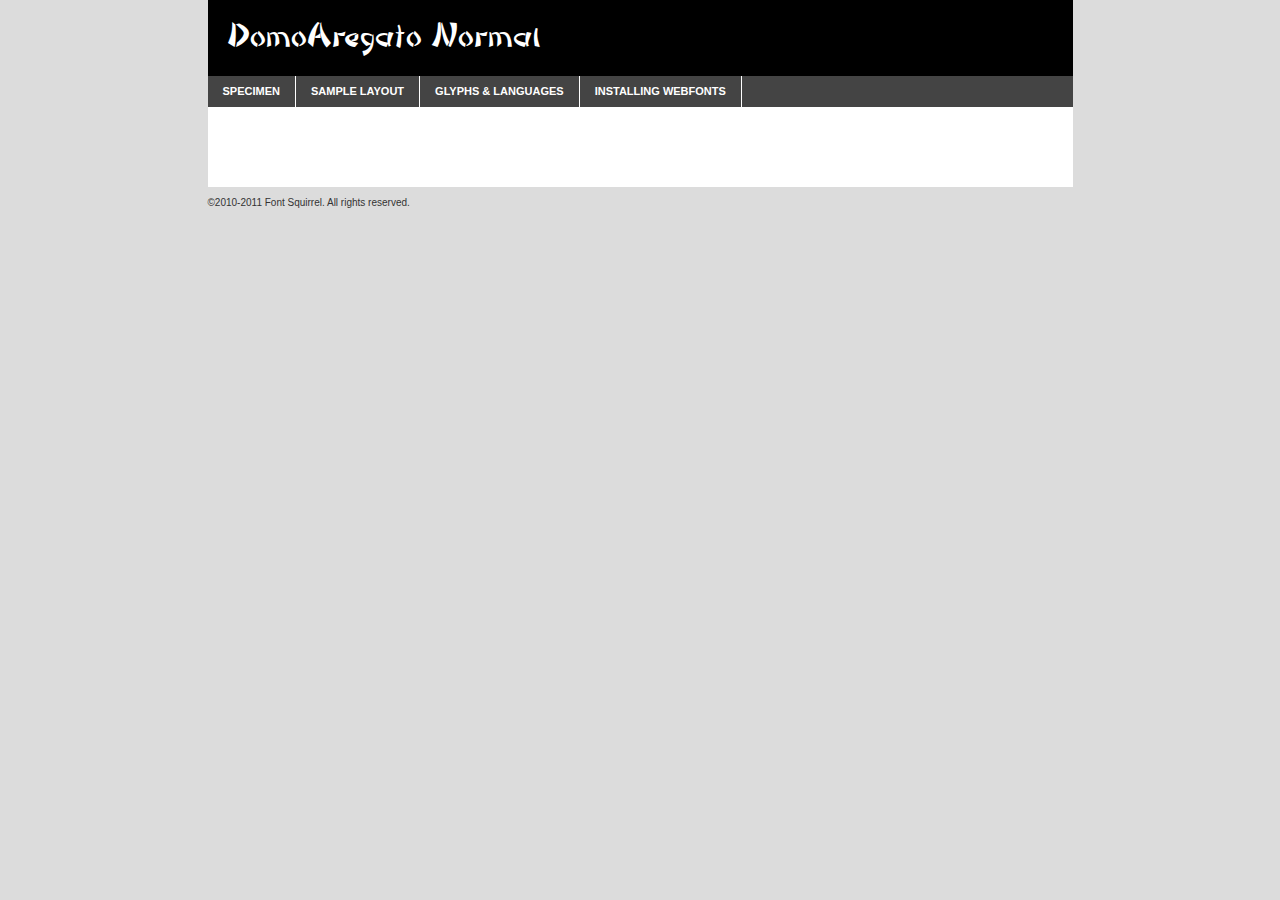
<file: public/webfontkit/domoan__-demo.html>
<!DOCTYPE html PUBLIC "-//W3C//DTD XHTML 1.0 Transitional//EN"
	"http://www.w3.org/TR/xhtml1/DTD/xhtml1-transitional.dtd">

<html xmlns="http://www.w3.org/1999/xhtml" xml:lang="en" lang="en">
<head>
	<meta http-equiv="Content-Type" content="text/html; charset=utf-8" />
	<script src="http://ajax.googleapis.com/ajax/libs/jquery/1.7.2/jquery.min.js" type="text/javascript" charset="utf-8"></script>
	<script src="specimen_files/easytabs.js" type="text/javascript" charset="utf-8"></script>
	<link rel="stylesheet" href="specimen_files/specimen_stylesheet.css" type="text/css" charset="utf-8" />
	<link rel="stylesheet" href="stylesheet.css" type="text/css" charset="utf-8" />

	<style type="text/css">
					body{
				font-family: 'domoaregatonormal';
							}
		</style>

	<title>DomoAregato Normal Specimen</title>
	
	
	<script type="text/javascript" charset="utf-8">
		$(document).ready(function() {
			$('#container').easyTabs({defaultContent:1});
		});
	</script>
</head>

<body>
<div id="container">
	<div id="header">
		DomoAregato Normal	</div>
	<ul class="tabs">
		<li><a href="#specimen">Specimen</a></li>
		<li><a href="#layout">Sample Layout</a></li>
				<li><a href="#glyphs">Glyphs &amp; Languages</a></li>
		<li><a href="#installing">Installing Webfonts</a></li>
		
	</ul>
	
	<div id="main_content">

		
			<div id="specimen">
		
				<div class="section">
					<div class="grid12 firstcol">
						<div class="huge">AaBb</div>
					</div>
				</div>
		
				<div class="section">
					<div class="glyph_range">A&#x200B;B&#x200b;C&#x200b;D&#x200b;E&#x200b;F&#x200b;G&#x200b;H&#x200b;I&#x200b;J&#x200b;K&#x200b;L&#x200b;M&#x200b;N&#x200b;O&#x200b;P&#x200b;Q&#x200b;R&#x200b;S&#x200b;T&#x200b;U&#x200b;V&#x200b;W&#x200b;X&#x200b;Y&#x200b;Z&#x200b;a&#x200b;b&#x200b;c&#x200b;d&#x200b;e&#x200b;f&#x200b;g&#x200b;h&#x200b;i&#x200b;j&#x200b;k&#x200b;l&#x200b;m&#x200b;n&#x200b;o&#x200b;p&#x200b;q&#x200b;r&#x200b;s&#x200b;t&#x200b;u&#x200b;v&#x200b;w&#x200b;x&#x200b;y&#x200b;z&#x200b;1&#x200b;2&#x200b;3&#x200b;4&#x200b;5&#x200b;6&#x200b;7&#x200b;8&#x200b;9&#x200b;0&#x200b;&amp;&#x200b;.&#x200b;,&#x200b;?&#x200b;!&#x200b;&#64;&#x200b;(&#x200b;)&#x200b;#&#x200b;$&#x200b;%&#x200b;*&#x200b;+&#x200b;-&#x200b;=&#x200b;:&#x200b;;</div>
				</div>
				<div class="section">
					<div class="grid12 firstcol">
						<table class="sample_table">
							<tr><td>10</td><td class="size10">abcdefghijklmnopqrstuvwxyzABCDEFGHIJKLMNOPQRSTUVWXYZ0123456789abcdefghijklmnopqrstuvwxyzABCDEFGHIJKLMNOPQRSTUVWXYZ0123456789abcdefghijklmnopqrstuvwxyzABCDEFGHIJKLMNOPQRSTUVWXYZ</td></tr>
							<tr><td>11</td><td class="size11">abcdefghijklmnopqrstuvwxyzABCDEFGHIJKLMNOPQRSTUVWXYZ0123456789abcdefghijklmnopqrstuvwxyzABCDEFGHIJKLMNOPQRSTUVWXYZ0123456789abcdefghijklmnopqrstuvwxyzABCDEFGHIJKLMNOPQRSTUVWXYZ</td></tr>
							<tr><td>12</td><td class="size12">abcdefghijklmnopqrstuvwxyzABCDEFGHIJKLMNOPQRSTUVWXYZ0123456789abcdefghijklmnopqrstuvwxyzABCDEFGHIJKLMNOPQRSTUVWXYZ0123456789abcdefghijklmnopqrstuvwxyzABCDEFGHIJKLMNOPQRSTUVWXYZ</td></tr>
							<tr><td>13</td><td class="size13">abcdefghijklmnopqrstuvwxyzABCDEFGHIJKLMNOPQRSTUVWXYZ0123456789abcdefghijklmnopqrstuvwxyzABCDEFGHIJKLMNOPQRSTUVWXYZ0123456789abcdefghijklmnopqrstuvwxyzABCDEFGHIJKLMNOPQRSTUVWXYZ</td></tr>
							<tr><td>14</td><td class="size14">abcdefghijklmnopqrstuvwxyzABCDEFGHIJKLMNOPQRSTUVWXYZ0123456789abcdefghijklmnopqrstuvwxyzABCDEFGHIJKLMNOPQRSTUVWXYZ0123456789abcdefghijklmnopqrstuvwxyzABCDEFGHIJKLMNOPQRSTUVWXYZ</td></tr>
							<tr><td>16</td><td class="size16">abcdefghijklmnopqrstuvwxyzABCDEFGHIJKLMNOPQRSTUVWXYZ0123456789abcdefghijklmnopqrstuvwxyzABCDEFGHIJKLMNOPQRSTUVWXYZ</td></tr>
							<tr><td>18</td><td class="size18">abcdefghijklmnopqrstuvwxyzABCDEFGHIJKLMNOPQRSTUVWXYZ0123456789abcdefghijklmnopqrstuvwxyzABCDEFGHIJKLMNOPQRSTUVWXYZ</td></tr>
							<tr><td>20</td><td class="size20">abcdefghijklmnopqrstuvwxyzABCDEFGHIJKLMNOPQRSTUVWXYZ0123456789abcdefghijklmnopqrstuvwxyzABCDEFGHIJKLMNOPQRSTUVWXYZ</td></tr>
							<tr><td>24</td><td class="size24">abcdefghijklmnopqrstuvwxyzABCDEFGHIJKLMNOPQRSTUVWXYZ0123456789abcdefghijklmnopqrstuvwxyzABCDEFGHIJKLMNOPQRSTUVWXYZ</td></tr>
							<tr><td>30</td><td class="size30">abcdefghijklmnopqrstuvwxyzABCDEFGHIJKLMNOPQRSTUVWXYZ0123456789abcdefghijklmnopqrstuvwxyzABCDEFGHIJKLMNOPQRSTUVWXYZ</td></tr>
							<tr><td>36</td><td class="size36">abcdefghijklmnopqrstuvwxyzABCDEFGHIJKLMNOPQRSTUVWXYZ0123456789abcdefghijklmnopqrstuvwxyzABCDEFGHIJKLMNOPQRSTUVWXYZ</td></tr>
							<tr><td>48</td><td class="size48">abcdefghijklmnopqrstuvwxyzABCDEFGHIJKLMNOPQRSTUVWXYZ0123456789abcdefghijklmnopqrstuvwxyzABCDEFGHIJKLMNOPQRSTUVWXYZ</td></tr>
							<tr><td>60</td><td class="size60">abcdefghijklmnopqrstuvwxyzABCDEFGHIJKLMNOPQRSTUVWXYZ0123456789abcdefghijklmnopqrstuvwxyzABCDEFGHIJKLMNOPQRSTUVWXYZ</td></tr>
							<tr><td>72</td><td class="size72">abcdefghijklmnopqrstuvwxyzABCDEFGHIJKLMNOPQRSTUVWXYZ0123456789abcdefghijklmnopqrstuvwxyzABCDEFGHIJKLMNOPQRSTUVWXYZ</td></tr>
							<tr><td>90</td><td class="size90">abcdefghijklmnopqrstuvwxyzABCDEFGHIJKLMNOPQRSTUVWXYZ0123456789abcdefghijklmnopqrstuvwxyzABCDEFGHIJKLMNOPQRSTUVWXYZ</td></tr>
						</table>
				
					</div>
			
				</div>
		
		
		
								<div class="section" id="bodycomparison">


										<div id="xheight">
				<div class="fontbody">&#x25FC;&#x25FC;&#x25FC;&#x25FC;&#x25FC;&#x25FC;&#x25FC;&#x25FC;&#x25FC;&#x25FC;&#x25FC;&#x25FC;&#x25FC;&#x25FC;&#x25FC;&#x25FC;&#x25FC;&#x25FC;&#x25FC;&#x25FC;&#x25FC;&#x25FC;&#x25FC;&#x25FC;&#x25FC;&#x25FC;&#x25FC;&#x25FC;&#x25FC;&#x25FC;&#x25FC;&#x25FC;&#x25FC;&#x25FC;&#x25FC;&#x25FC;&#x25FC;&#x25FC;&#x25FC;&#x25FC;&#x25FC;&#x25FC;&#x25FC;&#x25FC;&#x25FC;&#x25FC;&#x25FC;&#x25FC;&#x25FC;&#x25FC;&#x25FC;&#x25FC;&#x25FC;&#x25FC;&#x25FC;&#x25FC;&#x25FC;&#x25FC;&#x25FC;&#x25FC;&#x25FC;&#x25FC;&#x25FC;&#x25FC;&#x25FC;&#x25FC;&#x25FC;&#x25FC;&#x25FC;&#x25FC;&#x25FC;&#x25FC;&#x25FC;&#x25FC;&#x25FC;&#x25FC;&#x25FC;&#x25FC;&#x25FC;&#x25FC;&#x25FC;&#x25FC;&#x25FC;&#x25FC;&#x25FC;&#x25FC;&#x25FC;&#x25FC;&#x25FC;&#x25FC;&#x25FC;&#x25FC;&#x25FC;&#x25FC;&#x25FC;&#x25FC;&#x25FC;&#x25FC;&#x25FC;body</div><div class="arialbody">body</div><div class="verdanabody">body</div><div class="georgiabody">body</div></div>
										<div class="fontbody" style="z-index:1">
											body<span>DomoAregato Normal</span>
										</div>
										<div class="arialbody" style="z-index:1">
											body<span>Arial</span>
										</div>
										<div class="verdanabody" style="z-index:1">
											body<span>Verdana</span>
										</div>
										<div class="georgiabody" style="z-index:1">
											body<span>Georgia</span>
										</div>



								</div>
		
		
				<div class="section psample psample_row1" id="">
					
					<div class="grid2 firstcol">
						<p class="size10"><span>10.</span>Aenean lacinia bibendum nulla sed consectetur. Fusce dapibus, tellus ac cursus commodo, tortor mauris condimentum nibh, ut fermentum massa justo sit amet risus. Nullam id dolor id nibh ultricies vehicula ut id elit. Cum sociis natoque penatibus et magnis dis parturient montes, nascetur ridiculus mus. Nulla vitae elit libero, a pharetra augue.</p>
			
					</div>
					<div class="grid3">
						<p class="size11"><span>11.</span>Aenean lacinia bibendum nulla sed consectetur. Fusce dapibus, tellus ac cursus commodo, tortor mauris condimentum nibh, ut fermentum massa justo sit amet risus. Nullam id dolor id nibh ultricies vehicula ut id elit. Cum sociis natoque penatibus et magnis dis parturient montes, nascetur ridiculus mus. Nulla vitae elit libero, a pharetra augue.</p>
			
					</div>
					<div class="grid3">
						<p class="size12"><span>12.</span>Aenean lacinia bibendum nulla sed consectetur. Fusce dapibus, tellus ac cursus commodo, tortor mauris condimentum nibh, ut fermentum massa justo sit amet risus. Nullam id dolor id nibh ultricies vehicula ut id elit. Cum sociis natoque penatibus et magnis dis parturient montes, nascetur ridiculus mus. Nulla vitae elit libero, a pharetra augue.</p>
			
					</div>
					<div class="grid4">
						<p class="size13"><span>13.</span>Aenean lacinia bibendum nulla sed consectetur. Fusce dapibus, tellus ac cursus commodo, tortor mauris condimentum nibh, ut fermentum massa justo sit amet risus. Nullam id dolor id nibh ultricies vehicula ut id elit. Cum sociis natoque penatibus et magnis dis parturient montes, nascetur ridiculus mus. Nulla vitae elit libero, a pharetra augue.</p>
			
					</div>
					<div class="white_blend"></div>
					
				</div>
				<div class="section psample psample_row2" id="">
					<div class="grid3 firstcol">
						<p class="size14"><span>14.</span>Aenean lacinia bibendum nulla sed consectetur. Fusce dapibus, tellus ac cursus commodo, tortor mauris condimentum nibh, ut fermentum massa justo sit amet risus. Nullam id dolor id nibh ultricies vehicula ut id elit. Cum sociis natoque penatibus et magnis dis parturient montes, nascetur ridiculus mus. Nulla vitae elit libero, a pharetra augue.</p>
			
					</div>
					<div class="grid4">
						<p class="size16"><span>16.</span>Aenean lacinia bibendum nulla sed consectetur. Fusce dapibus, tellus ac cursus commodo, tortor mauris condimentum nibh, ut fermentum massa justo sit amet risus. Nullam id dolor id nibh ultricies vehicula ut id elit. Cum sociis natoque penatibus et magnis dis parturient montes, nascetur ridiculus mus. Nulla vitae elit libero, a pharetra augue.</p>
			
					</div>
					<div class="grid5">
						<p class="size18"><span>18.</span>Aenean lacinia bibendum nulla sed consectetur. Fusce dapibus, tellus ac cursus commodo, tortor mauris condimentum nibh, ut fermentum massa justo sit amet risus. Nullam id dolor id nibh ultricies vehicula ut id elit. Cum sociis natoque penatibus et magnis dis parturient montes, nascetur ridiculus mus. Nulla vitae elit libero, a pharetra augue.</p>
			
					</div>

					<div class="white_blend"></div>

				</div>
				
				<div class="section psample psample_row3" id="">
					<div class="grid5 firstcol">
						<p class="size20"><span>20.</span>Aenean lacinia bibendum nulla sed consectetur. Fusce dapibus, tellus ac cursus commodo, tortor mauris condimentum nibh, ut fermentum massa justo sit amet risus. Nullam id dolor id nibh ultricies vehicula ut id elit. Cum sociis natoque penatibus et magnis dis parturient montes, nascetur ridiculus mus. Nulla vitae elit libero, a pharetra augue.</p>
					</div>
					<div class="grid7">
						<p class="size24"><span>24.</span>Aenean lacinia bibendum nulla sed consectetur. Fusce dapibus, tellus ac cursus commodo, tortor mauris condimentum nibh, ut fermentum massa justo sit amet risus. Nullam id dolor id nibh ultricies vehicula ut id elit. Cum sociis natoque penatibus et magnis dis parturient montes, nascetur ridiculus mus. Nulla vitae elit libero, a pharetra augue.</p>
					</div>
					
					<div class="white_blend"></div>
					
				</div>
				
				<div class="section psample psample_row4" id="">
					<div class="grid12 firstcol">
						<p class="size30"><span>30.</span>Aenean lacinia bibendum nulla sed consectetur. Fusce dapibus, tellus ac cursus commodo, tortor mauris condimentum nibh, ut fermentum massa justo sit amet risus. Nullam id dolor id nibh ultricies vehicula ut id elit. Cum sociis natoque penatibus et magnis dis parturient montes, nascetur ridiculus mus. Nulla vitae elit libero, a pharetra augue.</p>
					</div>
					<div class="white_blend"></div>
					
				</div>
				
				
				
				<div class="section psample psample_row1 fullreverse">
					<div class="grid2 firstcol">
						<p class="size10"><span>10.</span>Aenean lacinia bibendum nulla sed consectetur. Fusce dapibus, tellus ac cursus commodo, tortor mauris condimentum nibh, ut fermentum massa justo sit amet risus. Nullam id dolor id nibh ultricies vehicula ut id elit. Cum sociis natoque penatibus et magnis dis parturient montes, nascetur ridiculus mus. Nulla vitae elit libero, a pharetra augue.</p>
			
					</div>
					<div class="grid3">
						<p class="size11"><span>11.</span>Aenean lacinia bibendum nulla sed consectetur. Fusce dapibus, tellus ac cursus commodo, tortor mauris condimentum nibh, ut fermentum massa justo sit amet risus. Nullam id dolor id nibh ultricies vehicula ut id elit. Cum sociis natoque penatibus et magnis dis parturient montes, nascetur ridiculus mus. Nulla vitae elit libero, a pharetra augue.</p>
			
					</div>
					<div class="grid3">
						<p class="size12"><span>12.</span>Aenean lacinia bibendum nulla sed consectetur. Fusce dapibus, tellus ac cursus commodo, tortor mauris condimentum nibh, ut fermentum massa justo sit amet risus. Nullam id dolor id nibh ultricies vehicula ut id elit. Cum sociis natoque penatibus et magnis dis parturient montes, nascetur ridiculus mus. Nulla vitae elit libero, a pharetra augue.</p>
			
					</div>
					<div class="grid4">
						<p class="size13"><span>13.</span>Aenean lacinia bibendum nulla sed consectetur. Fusce dapibus, tellus ac cursus commodo, tortor mauris condimentum nibh, ut fermentum massa justo sit amet risus. Nullam id dolor id nibh ultricies vehicula ut id elit. Cum sociis natoque penatibus et magnis dis parturient montes, nascetur ridiculus mus. Nulla vitae elit libero, a pharetra augue.</p>
			
					</div>
					<div class="black_blend"></div>
					
				</div>
				
				<div class="section psample psample_row2 fullreverse">
					<div class="grid3 firstcol">
						<p class="size14"><span>14.</span>Aenean lacinia bibendum nulla sed consectetur. Fusce dapibus, tellus ac cursus commodo, tortor mauris condimentum nibh, ut fermentum massa justo sit amet risus. Nullam id dolor id nibh ultricies vehicula ut id elit. Cum sociis natoque penatibus et magnis dis parturient montes, nascetur ridiculus mus. Nulla vitae elit libero, a pharetra augue.</p>
			
					</div>
					<div class="grid4">
						<p class="size16"><span>16.</span>Aenean lacinia bibendum nulla sed consectetur. Fusce dapibus, tellus ac cursus commodo, tortor mauris condimentum nibh, ut fermentum massa justo sit amet risus. Nullam id dolor id nibh ultricies vehicula ut id elit. Cum sociis natoque penatibus et magnis dis parturient montes, nascetur ridiculus mus. Nulla vitae elit libero, a pharetra augue.</p>
			
					</div>
					<div class="grid5">
						<p class="size18"><span>18.</span>Aenean lacinia bibendum nulla sed consectetur. Fusce dapibus, tellus ac cursus commodo, tortor mauris condimentum nibh, ut fermentum massa justo sit amet risus. Nullam id dolor id nibh ultricies vehicula ut id elit. Cum sociis natoque penatibus et magnis dis parturient montes, nascetur ridiculus mus. Nulla vitae elit libero, a pharetra augue.</p>
			
					</div>
					<div class="black_blend"></div>

				</div>
				
				<div class="section psample fullreverse psample_row3" id="">
					<div class="grid5 firstcol">
						<p class="size20"><span>20.</span>Aenean lacinia bibendum nulla sed consectetur. Fusce dapibus, tellus ac cursus commodo, tortor mauris condimentum nibh, ut fermentum massa justo sit amet risus. Nullam id dolor id nibh ultricies vehicula ut id elit. Cum sociis natoque penatibus et magnis dis parturient montes, nascetur ridiculus mus. Nulla vitae elit libero, a pharetra augue.</p>
					</div>
					<div class="grid7">
						<p class="size24"><span>24.</span>Aenean lacinia bibendum nulla sed consectetur. Fusce dapibus, tellus ac cursus commodo, tortor mauris condimentum nibh, ut fermentum massa justo sit amet risus. Nullam id dolor id nibh ultricies vehicula ut id elit. Cum sociis natoque penatibus et magnis dis parturient montes, nascetur ridiculus mus. Nulla vitae elit libero, a pharetra augue.</p>
					</div>
					
					<div class="black_blend"></div>
					
				</div>
				
				<div class="section psample fullreverse psample_row4" id="" style="border-bottom: 20px #000 solid;">
					<div class="grid12 firstcol">
						<p class="size30"><span>30.</span>Aenean lacinia bibendum nulla sed consectetur. Fusce dapibus, tellus ac cursus commodo, tortor mauris condimentum nibh, ut fermentum massa justo sit amet risus. Nullam id dolor id nibh ultricies vehicula ut id elit. Cum sociis natoque penatibus et magnis dis parturient montes, nascetur ridiculus mus. Nulla vitae elit libero, a pharetra augue.</p>
					</div>
					<div class="black_blend"></div>
					
				</div>
				
				
				
				
			</div>
			
			<div id="layout">
				
				<div class="section">
					
					<div class="grid12 firstcol">
						<h1>Lorem Ipsum Dolor</h1>
						<h2>Etiam porta sem malesuada magna mollis euismod</h2>
						
						<p class="byline">By <a href="#link">Aenean Lacinia</a></p>
					</div>
				</div>
				<div class="section">
					<div class="grid8 firstcol">
						<p class="large">Donec sed odio dui. Morbi leo risus, porta ac consectetur ac, vestibulum at eros. Fusce dapibus, tellus ac cursus commodo, tortor mauris condimentum nibh, ut fermentum massa justo sit amet risus. </p>

						
						<h3>Pellentesque ornare sem</h3>

						<p>Maecenas sed diam eget risus varius blandit sit amet non magna. Maecenas faucibus mollis interdum. Donec ullamcorper nulla non metus auctor fringilla. Nullam id dolor id nibh ultricies vehicula ut id elit. Nullam id dolor id nibh ultricies vehicula ut id elit. </p>

						<p>Aenean eu leo quam. Pellentesque ornare sem lacinia quam venenatis vestibulum. Lorem ipsum dolor sit amet, consectetur adipiscing elit. Cum sociis natoque penatibus et magnis dis parturient montes, nascetur ridiculus mus. </p>

						<p>Nulla vitae elit libero, a pharetra augue. Praesent commodo cursus magna, vel scelerisque nisl consectetur et. Aenean lacinia bibendum nulla sed consectetur. </p>

						<p>Nullam quis risus eget urna mollis ornare vel eu leo. Nullam quis risus eget urna mollis ornare vel eu leo. Maecenas sed diam eget risus varius blandit sit amet non magna. Donec ullamcorper nulla non metus auctor fringilla. </p>

						<h3>Cras mattis consectetur</h3>

						<p>Aenean eu leo quam. Pellentesque ornare sem lacinia quam venenatis vestibulum. Aenean lacinia bibendum nulla sed consectetur. Integer posuere erat a ante venenatis dapibus posuere velit aliquet. Cras mattis consectetur purus sit amet fermentum. </p>

						<p>Nullam id dolor id nibh ultricies vehicula ut id elit. Nullam quis risus eget urna mollis ornare vel eu leo. Cras mattis consectetur purus sit amet fermentum.</p>
					</div>
					
					<div class="grid4 sidebar">
						
						<div class="box reverse">
							<p class="last">Nullam quis risus eget urna mollis ornare vel eu leo. Donec ullamcorper nulla non metus auctor fringilla. Cras mattis consectetur purus sit amet fermentum. Sed posuere consectetur est at lobortis. Lorem ipsum dolor sit amet, consectetur adipiscing elit. </p>
						</div>
						
						<p class="caption">Maecenas sed diam eget risus varius.</p>

						<p>Vestibulum id ligula porta felis euismod semper. Integer posuere erat a ante venenatis dapibus posuere velit aliquet. Vestibulum id ligula porta felis euismod semper. Sed posuere consectetur est at lobortis. Maecenas sed diam eget risus varius blandit sit amet non magna. Fusce dapibus, tellus ac cursus commodo, tortor mauris condimentum nibh, ut fermentum massa justo sit amet risus. </p>

					

						<p>Duis mollis, est non commodo luctus, nisi erat porttitor ligula, eget lacinia odio sem nec elit. Aenean lacinia bibendum nulla sed consectetur. Vivamus sagittis lacus vel augue laoreet rutrum faucibus dolor auctor. Aenean lacinia bibendum nulla sed consectetur. Nullam quis risus eget urna mollis ornare vel eu leo. </p>

						<p>Praesent commodo cursus magna, vel scelerisque nisl consectetur et. Donec ullamcorper nulla non metus auctor fringilla. Maecenas faucibus mollis interdum. Fusce dapibus, tellus ac cursus commodo, tortor mauris condimentum nibh, ut fermentum massa justo sit amet risus. </p>

					</div>
				</div>
				
			</div>


			



		<div id="glyphs">
			<div class="section">
				<div class="grid12 firstcol">
			
				<h1>Language Support</h1>
				<p>The subset of DomoAregato Normal in this kit supports the following languages:<br />
			
					English				</p>
				<h1>Glyph Chart</h1>
				<p>The subset of DomoAregato Normal in this kit includes all the glyphs listed below. Unicode entities are included above each glyph to help you insert individual characters into your layout.</p>
				<div id="glyph_chart">
			
																				 <div><p>&amp;#13;</p>&#13;</div>
																				 <div><p>&amp;#32;</p>&#32;</div>
																				 <div><p>&amp;#33;</p>&#33;</div>
																				 <div><p>&amp;#34;</p>&#34;</div>
																				 <div><p>&amp;#35;</p>&#35;</div>
																				 <div><p>&amp;#36;</p>&#36;</div>
																				 <div><p>&amp;#37;</p>&#37;</div>
																				 <div><p>&amp;#38;</p>&#38;</div>
																				 <div><p>&amp;#39;</p>&#39;</div>
																				 <div><p>&amp;#40;</p>&#40;</div>
																				 <div><p>&amp;#41;</p>&#41;</div>
																				 <div><p>&amp;#42;</p>&#42;</div>
																				 <div><p>&amp;#43;</p>&#43;</div>
																				 <div><p>&amp;#44;</p>&#44;</div>
																				 <div><p>&amp;#45;</p>&#45;</div>
																				 <div><p>&amp;#46;</p>&#46;</div>
																				 <div><p>&amp;#47;</p>&#47;</div>
																				 <div><p>&amp;#48;</p>&#48;</div>
																				 <div><p>&amp;#49;</p>&#49;</div>
																				 <div><p>&amp;#50;</p>&#50;</div>
																				 <div><p>&amp;#51;</p>&#51;</div>
																				 <div><p>&amp;#52;</p>&#52;</div>
																				 <div><p>&amp;#53;</p>&#53;</div>
																				 <div><p>&amp;#54;</p>&#54;</div>
																				 <div><p>&amp;#55;</p>&#55;</div>
																				 <div><p>&amp;#56;</p>&#56;</div>
																				 <div><p>&amp;#57;</p>&#57;</div>
																				 <div><p>&amp;#58;</p>&#58;</div>
																				 <div><p>&amp;#59;</p>&#59;</div>
																				 <div><p>&amp;#60;</p>&#60;</div>
																				 <div><p>&amp;#61;</p>&#61;</div>
																				 <div><p>&amp;#62;</p>&#62;</div>
																				 <div><p>&amp;#63;</p>&#63;</div>
																				 <div><p>&amp;#64;</p>&#64;</div>
																				 <div><p>&amp;#65;</p>&#65;</div>
																				 <div><p>&amp;#66;</p>&#66;</div>
																				 <div><p>&amp;#67;</p>&#67;</div>
																				 <div><p>&amp;#68;</p>&#68;</div>
																				 <div><p>&amp;#69;</p>&#69;</div>
																				 <div><p>&amp;#70;</p>&#70;</div>
																				 <div><p>&amp;#71;</p>&#71;</div>
																				 <div><p>&amp;#72;</p>&#72;</div>
																				 <div><p>&amp;#73;</p>&#73;</div>
																				 <div><p>&amp;#74;</p>&#74;</div>
																				 <div><p>&amp;#75;</p>&#75;</div>
																				 <div><p>&amp;#76;</p>&#76;</div>
																				 <div><p>&amp;#77;</p>&#77;</div>
																				 <div><p>&amp;#78;</p>&#78;</div>
																				 <div><p>&amp;#79;</p>&#79;</div>
																				 <div><p>&amp;#80;</p>&#80;</div>
																				 <div><p>&amp;#81;</p>&#81;</div>
																				 <div><p>&amp;#82;</p>&#82;</div>
																				 <div><p>&amp;#83;</p>&#83;</div>
																				 <div><p>&amp;#84;</p>&#84;</div>
																				 <div><p>&amp;#85;</p>&#85;</div>
																				 <div><p>&amp;#86;</p>&#86;</div>
																				 <div><p>&amp;#87;</p>&#87;</div>
																				 <div><p>&amp;#88;</p>&#88;</div>
																				 <div><p>&amp;#89;</p>&#89;</div>
																				 <div><p>&amp;#90;</p>&#90;</div>
																				 <div><p>&amp;#91;</p>&#91;</div>
																				 <div><p>&amp;#92;</p>&#92;</div>
																				 <div><p>&amp;#93;</p>&#93;</div>
																				 <div><p>&amp;#94;</p>&#94;</div>
																				 <div><p>&amp;#95;</p>&#95;</div>
																				 <div><p>&amp;#96;</p>&#96;</div>
																				 <div><p>&amp;#97;</p>&#97;</div>
																				 <div><p>&amp;#98;</p>&#98;</div>
																				 <div><p>&amp;#99;</p>&#99;</div>
																				 <div><p>&amp;#100;</p>&#100;</div>
																				 <div><p>&amp;#101;</p>&#101;</div>
																				 <div><p>&amp;#102;</p>&#102;</div>
																				 <div><p>&amp;#103;</p>&#103;</div>
																				 <div><p>&amp;#104;</p>&#104;</div>
																				 <div><p>&amp;#105;</p>&#105;</div>
																				 <div><p>&amp;#106;</p>&#106;</div>
																				 <div><p>&amp;#107;</p>&#107;</div>
																				 <div><p>&amp;#108;</p>&#108;</div>
																				 <div><p>&amp;#109;</p>&#109;</div>
																				 <div><p>&amp;#110;</p>&#110;</div>
																				 <div><p>&amp;#111;</p>&#111;</div>
																				 <div><p>&amp;#112;</p>&#112;</div>
																				 <div><p>&amp;#113;</p>&#113;</div>
																				 <div><p>&amp;#114;</p>&#114;</div>
																				 <div><p>&amp;#115;</p>&#115;</div>
																				 <div><p>&amp;#116;</p>&#116;</div>
																				 <div><p>&amp;#117;</p>&#117;</div>
																				 <div><p>&amp;#118;</p>&#118;</div>
																				 <div><p>&amp;#119;</p>&#119;</div>
																				 <div><p>&amp;#120;</p>&#120;</div>
																				 <div><p>&amp;#121;</p>&#121;</div>
																				 <div><p>&amp;#122;</p>&#122;</div>
																				 <div><p>&amp;#123;</p>&#123;</div>
																				 <div><p>&amp;#124;</p>&#124;</div>
																				 <div><p>&amp;#125;</p>&#125;</div>
																				 <div><p>&amp;#126;</p>&#126;</div>
																				 <div><p>&amp;#160;</p>&#160;</div>
																				 <div><p>&amp;#173;</p>&#173;</div>
																				 <div><p>&amp;#8192;</p>&#8192;</div>
																				 <div><p>&amp;#8193;</p>&#8193;</div>
																				 <div><p>&amp;#8194;</p>&#8194;</div>
																				 <div><p>&amp;#8195;</p>&#8195;</div>
																				 <div><p>&amp;#8196;</p>&#8196;</div>
																				 <div><p>&amp;#8197;</p>&#8197;</div>
																				 <div><p>&amp;#8198;</p>&#8198;</div>
																				 <div><p>&amp;#8199;</p>&#8199;</div>
																				 <div><p>&amp;#8200;</p>&#8200;</div>
																				 <div><p>&amp;#8201;</p>&#8201;</div>
																				 <div><p>&amp;#8202;</p>&#8202;</div>
																				 <div><p>&amp;#8208;</p>&#8208;</div>
																				 <div><p>&amp;#8209;</p>&#8209;</div>
																				 <div><p>&amp;#8210;</p>&#8210;</div>
																				 <div><p>&amp;#8211;</p>&#8211;</div>
																				 <div><p>&amp;#8212;</p>&#8212;</div>
																				 <div><p>&amp;#8239;</p>&#8239;</div>
																				 <div><p>&amp;#8287;</p>&#8287;</div>
																				 <div><p>&amp;#9724;</p>&#9724;</div>
																																						</div>	
				</div>
		
		
			</div>
		</div>
		
		
		<div id="specs">
			
		</div>
	
		<div id="installing">
			<div class="section">
				<div class="grid7 firstcol">
					<h1>Installing Webfonts</h1>
					
					<p>Webfonts are supported by all major browser platforms but not all in the same way. There are currently four different font formats that must be included in order to target all browsers. This includes TTF, WOFF, EOT and SVG.</p>
					
					<h2>1. Upload your webfonts</h2>
					<p>You must upload your webfont kit to your website. They should be in or near the same directory as your CSS files.</p>
					
					<h2>2. Include the webfont stylesheet</h2>
					<p>A special CSS @font-face declaration helps the various browsers select the appropriate font it needs without causing you a bunch of headaches. Learn more about this syntax by reading the <a href="http://www.fontspring.com/blog/further-hardening-of-the-bulletproof-syntax">Fontspring blog post</a> about it. The code for it is as follows:</p>


<code>
@font-face{ 
	font-family: 'MyWebFont';
	src: url('WebFont.eot');
	src: url('WebFont.eot?#iefix') format('embedded-opentype'),
	     url('WebFont.woff') format('woff'),
	     url('WebFont.ttf') format('truetype'),
	     url('WebFont.svg#webfont') format('svg');
}
</code>

	<p>We've already gone ahead and generated the code for you. All you have to do is link to the stylesheet in your HTML, like this:</p>
	<code>&lt;link rel=&quot;stylesheet&quot; href=&quot;stylesheet.css&quot; type=&quot;text/css&quot; charset=&quot;utf-8&quot; /&gt;</code>

					<h2>3. Modify your own stylesheet</h2>
					<p>To take advantage of your new fonts, you must tell your stylesheet to use them. Look at the original @font-face declaration above and find the property called "font-family." The name linked there will be what you use to reference the font. Prepend that webfont name to the font stack in the "font-family" property, inside the selector you want to change. For example:</p>
<code>p { font-family: 'WebFont', Arial, sans-serif; }</code>

<h2>4. Test</h2>
<p>Getting webfonts to work cross-browser <em>can</em> be tricky. Use the information in the sidebar to help you if you find that fonts aren't loading in a particular browser.</p>
				</div>
				
				<div class="grid5 sidebar">
					<div class="box">
						<h2>Troubleshooting<br />Font-Face Problems</h2>
						<p>Having trouble getting your webfonts to load in your new website? Here are some tips to sort out what might be the problem.</p>

						<h3>Fonts not showing in any browser</h3>

						<p>This sounds like you need to work on the plumbing. You either did not upload the fonts to the correct directory, or you did not link the fonts properly in the CSS. If you've confirmed that all this is correct and you still have a problem, take a look at your .htaccess file and see if requests are getting intercepted.</p>

						<h3>Fonts not loading in iPhone or iPad</h3>

						<p>The most common problem here is that you are serving the fonts from an IIS server. IIS refuses to serve files that have unknown MIME types. If that is the case, you must set the MIME type for SVG to "image/svg+xml" in the server settings. Follow these instructions from Microsoft if you need help.</p>

						<h3>Fonts not loading in Firefox</h3>

						<p>The primary reason for this failure? You are still using a version Firefox older than 3.5. So upgrade already! If that isn't it, then you are very likely serving fonts from a different domain. Firefox requires that all font assets be served from the same domain. Lastly it is possible that you need to add WOFF to your list of MIME types (if you are serving via IIS.)</p>

						<h3>Fonts not loading in IE</h3>

						<p>Are you looking at Internet Explorer on an actual Windows machine or are you cheating by using a service like Adobe BrowserLab? Many of these screenshot services do not render @font-face for IE. Best to test it on a real machine.</p>

						<h3>Fonts not loading in IE9</h3>

						<p>IE9, like Firefox, requires that fonts be served from the same domain as the website. Make sure that is the case.</p>
					</div>
				</div>
			</div>
			
		</div>
	
	</div>
	<div id="footer">
		<p>&copy;2010-2011 Font Squirrel. All rights reserved.</p>
	</div>
</div>
</body>
</html>
</file>
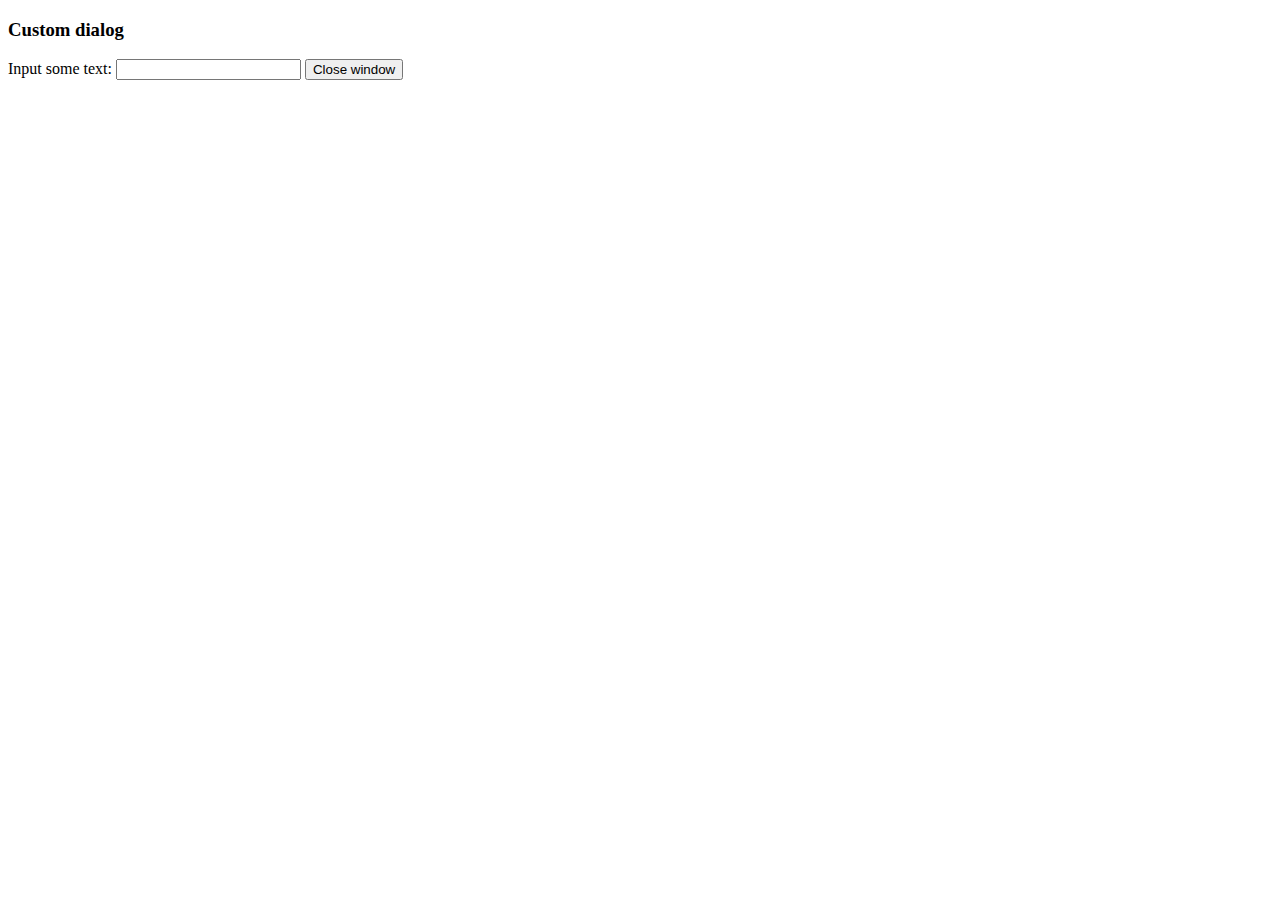
<file: public/assets/js/tinymce/plugins/example/dialog.html>
<!DOCTYPE html>
<html>
<body>
	<h3>Custom dialog</h3>
	Input some text: <input id="content">
	<button onclick="top.tinymce.activeEditor.windowManager.getWindows()[0].close();">Close window</button>
</body>
</html>
</file>
<file: public/webfontkit/stylesheet.css>
/* Generated by Font Squirrel (http://www.fontsquirrel.com) on January 4, 2015 */



@font-face {
    font-family: 'domoaregatonormal';
    src: url('domoan__-webfont.eot');
    src: url('domoan__-webfont.eot?#iefix') format('embedded-opentype'),
         url('domoan__-webfont.woff2') format('woff2'),
         url('domoan__-webfont.woff') format('woff'),
         url('domoan__-webfont.ttf') format('truetype'),
         url('domoan__-webfont.svg#domoaregatonormal') format('svg');
    font-weight: normal;
    font-style: normal;

}
</file>
<file: public/webfontkit/specimen_files/specimen_stylesheet.css>
@import url('grid_12-825-55-15.css');

/*  
	CSS Reset by Eric Meyer - Released under Public Domain
    http://meyerweb.com/eric/tools/css/reset/
*/
html, body, div, span, applet, object, iframe,
h1, h2, h3, h4, h5, h6, p, blockquote, pre,
a, abbr, acronym, address, big, cite, code,
del, dfn, em, font, img, ins, kbd, q, s, samp,
small, strike, strong, sub, sup, tt, var,
b, u, i, center, dl, dt, dd, ol, ul, li,
fieldset, form, label, legend, table, 
caption, tbody, tfoot, thead, tr, th, td 
                  {margin: 0;padding: 0;border: 0;outline: 0;
                  font-size: 100%;vertical-align: baseline;
                  background: transparent;}
body              {line-height: 1;}
ol, ul            {list-style: none;}
blockquote, q     {quotes: none;}
blockquote:before, blockquote:after,
q:before, q:after {content: '';	content: none;}
:focus            {outline: 0;}
ins               {text-decoration: none;}
del               {text-decoration: line-through;}
table             {border-collapse: collapse;border-spacing: 0;}




body {
	color: #000;
	background-color: #dcdcdc;
}

a {
	text-decoration: none;
	color: #1883ba;
}

h1{
	font-size: 32px;
	font-weight: normal;
	font-style: normal;
	margin-bottom: 18px;
}

h2{
	font-size: 18px;
}

#container {
	width: 865px;
	margin: 0px auto;
}


#header {
	padding: 20px;
	font-size: 36px;
	background-color: #000;
	color: #fff;
}

#header span {
	color: #666;
}
#main_content {
	background-color: #fff;
	padding: 60px 20px 20px;
}


#footer p {
	margin: 0;
	padding-top: 10px;
	padding-bottom: 50px;
	color: #333;
	font: 10px Arial, sans-serif;
}

.tabs {
	width: 100%;
	height: 31px;
	background-color: #444;
}
.tabs li {
	float:  left;
	margin: 0;
	overflow: hidden;
	background-color: #444;
}
.tabs li a {
	display: block;
	color: #fff;
	text-decoration: none;
	font: bold 11px/11px 'Arial';
	text-transform: uppercase;
	padding: 10px 15px;
	border-right: 1px solid #fff;
}

.tabs li a:hover {
		background-color: #00b3ff;

}

.tabs li.active a {
	color:  #000;
	background-color: #fff;
}



div.huge {
	
	font-size: 300px;
	line-height: 1em;
	padding: 0;
	letter-spacing: -.02em;
	overflow: hidden;
}
div.glyph_range {
	font-size: 72px;
	line-height: 1.1em;
}

.size10{ font-size: 10px; }
.size11{ font-size: 11px; }
.size12{ font-size: 12px; }
.size13{ font-size: 13px; }
.size14{ font-size: 14px; }
.size16{ font-size: 16px; }
.size18{ font-size: 18px; }
.size20{ font-size: 20px; }
.size24{ font-size: 24px; }
.size30{ font-size: 30px; }
.size36{ font-size: 36px; }
.size48{ font-size: 48px; }
.size60{ font-size: 60px; }
.size72{ font-size: 72px; }
.size90{ font-size: 90px; }


.psample_row1 {	height: 120px;}
.psample_row1 {	height: 120px;}
.psample_row2 {	height: 160px;}
.psample_row3 {	height: 160px;}
.psample_row4 {	height: 160px;}

.psample {
	overflow: hidden;
	position: relative;
}
.psample p {
	line-height: 1.3em;
	display: block;
	overflow: hidden;
	margin: 0;
}

.psample span {
	margin-right: .5em;
}

.white_blend {
	width: 100%;
	height: 61px;
	background-image: url([data-uri]);
	position: absolute;
	bottom: 0;
}
.black_blend {
	width: 100%;
	height: 61px;
	background-image: url([data-uri]);
	position: absolute;
	bottom: 0;
}
.fullreverse {
	background:  #000 !important;
	color:  #fff !important;
	margin-left: -20px;
	padding-left: 20px;
	margin-right: -20px;
	padding-right: 20px;
	padding: 20px;
	margin-bottom:0;
}


.sample_table td {
	padding-top: 3px;
	padding-bottom:5px;
	padding-left: 5px;
	vertical-align: middle;
	line-height: 1.2em;
}

.sample_table td:first-child {
	background-color: #eee;
	text-align: right;
	padding-right: 5px;
	padding-left: 0;
	padding: 5px;
	font: 11px/12px "Courier New", Courier, mono;
}

code {
	white-space: pre;
	background-color: #eee;
	display: block;
	padding: 10px;
	margin-bottom: 18px;
	overflow: auto;
}


.bottom,.last 	{margin-bottom:0 !important; padding-bottom:0 !important;}

.box  { 
  padding: 18px; 
  margin-bottom: 18px; 
  background: #eee; 
}

.reverse,.reversed { background:  #000 !important;color:  #fff !important; border: none !important;}

#bodycomparison {
	position: relative;
	overflow: hidden;
	font-size: 72px;
	height: 90px;
	white-space: nowrap;
}

#bodycomparison div{
	font-size: 72px;
	line-height: 90px;
	display: inline;
	margin: 0 15px 0 0;
	padding: 0;
}

#bodycomparison div span{
	font: 10px Arial;
	position: absolute;
	left: 0;
}
#xheight {
	float: none;
	position: absolute;
	color: #d9f3ff;
	font-size: 72px;
	line-height: 90px;
}

.fontbody {
 position: relative;
}
.arialbody{
	font-family: Arial;
	position: relative;
}
.verdanabody{
	font-family: Verdana;
	position: relative;
}
.georgiabody{
	font-family: Georgia;
	position: relative;
}

/* @group Layout page
 */

#layout h1 {
	font-size: 36px;
	line-height: 42px;
	font-weight: normal;
	font-style: normal;
}

#layout h2 {
	font-size: 24px;
	line-height: 23px;
	font-weight: normal;
	font-style: normal;
}

#layout h3 {
	font-size: 22px;
	line-height: 1.4em;
	margin-top: 1em;
	font-weight: normal;
	font-style: normal;
}


#layout p.byline {
	font-size: 12px;
	margin-top: 18px;
	line-height: 12px;
	margin-bottom: 0;
}
#layout p {
	font-size: 14px;
	line-height: 21px;
	margin-bottom: .5em;
}

#layout p.large{
	font-size: 18px;
	line-height: 26px;
}

#layout .sidebar p{
	font-size: 12px;
	line-height: 1.4em;
}

#layout p.caption {
	font-size: 10px;
	margin-top: -16px;
	margin-bottom: 18px;
}

/* @end */

/* @group Glyphs */

#glyph_chart div{
	background-color: #d9f3ff;
	color: black;
	float: left;
	font-size: 36px;
	height: 1.2em;
	line-height: 1.2em;
	margin-bottom: 1px;
	margin-right: 1px;
	text-align: center;
	width: 1.2em;
	position: relative;
	padding: .6em .2em .2em;
}

#glyph_chart div p {
	position: absolute;
	left: 0;
	top: 0;
	display: block;
	text-align: center;
	font: bold 9px Arial, sans-serif;
	background-color: #3a768f;
	width: 100%;
	color: #fff;
	padding: 2px 0;
}


#glyphs h1 {
	font-family: Arial, sans-serif;
}
/* @end */

/* @group Installing */

#installing {
	font: 13px Arial, sans-serif;
}

#installing p,
#glyphs p{
	line-height: 1.2em;
	margin-bottom: 18px;
	font: 13px Arial, sans-serif;
}



#installing h3{
	font-size: 15px;
	margin-top: 18px;
}

/* @end */

#rendering h1 {
	font-family: Arial, sans-serif;
}
.render_table td {
	font: 11px "Courier New", Courier, mono;
	vertical-align: middle;
}
</file>
